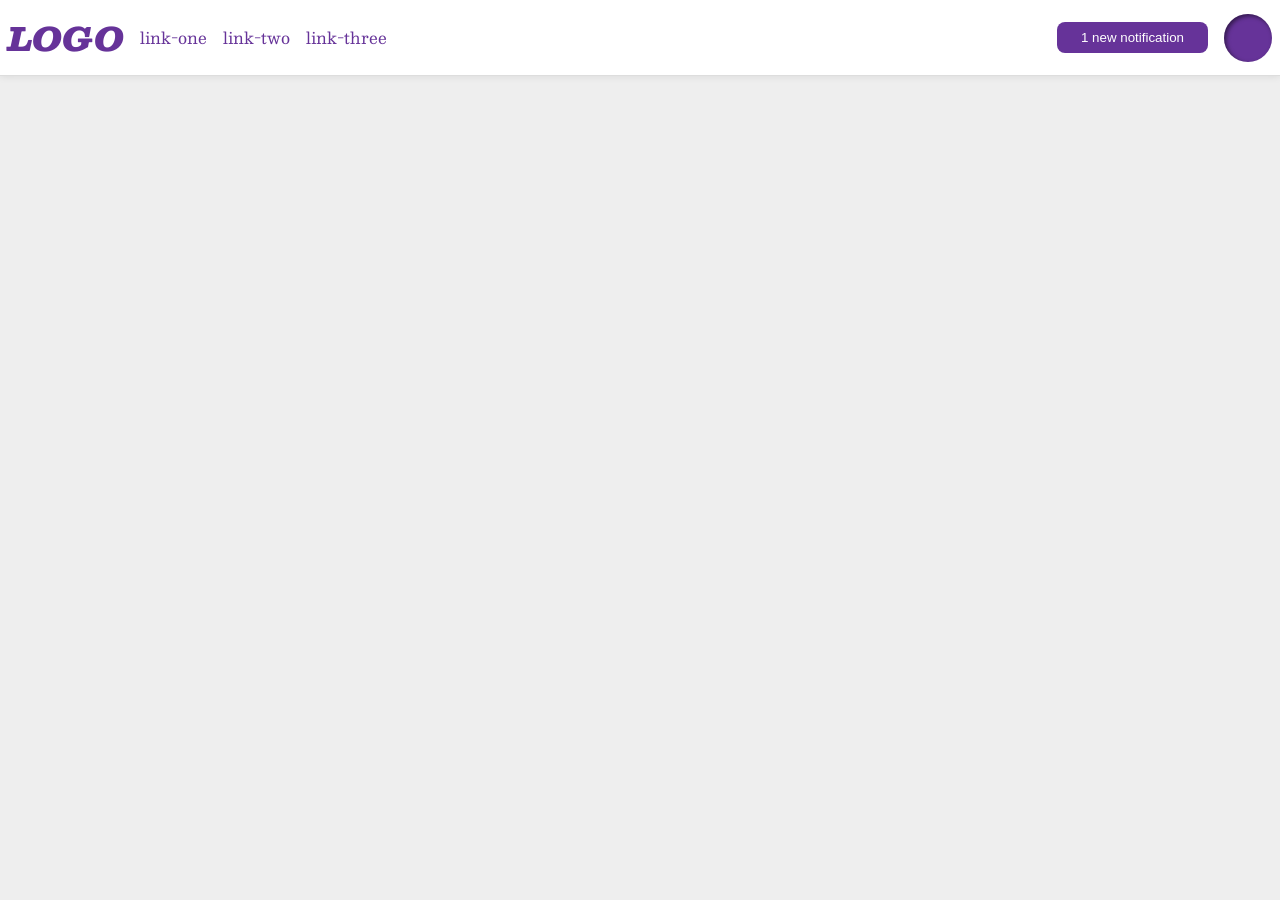
<file: foundations/flex/03-flex-header-2/index.html>
<!DOCTYPE html>
<html lang="en">
  <head>
    <meta charset="UTF-8">
    <meta http-equiv="X-UA-Compatible" content="IE=edge">
    <meta name="viewport" content="width=device-width, initial-scale=1.0">
    <title>Flex Header 2</title>
    <link rel="stylesheet" href="style.css">
  </head>
  <body>
    <div class="header">
      <div class="header-leftcontent">
        <div class="logo">
          LOGO
        </div>
        <ul class="links">
          <li><a href="https://google.com">link-one</a></li>
          <li><a href="https://google.com">link-two</a></li>
          <li><a href="https://google.com">link-three</a></li>
        </ul>
      </div>
      <div class="header-rightcontent">
        <button class="notifications">
          1 new notification
        </button>
        <div class="profile-image"></div>
      </div>
    </div>
  </body>
</html>
</file>
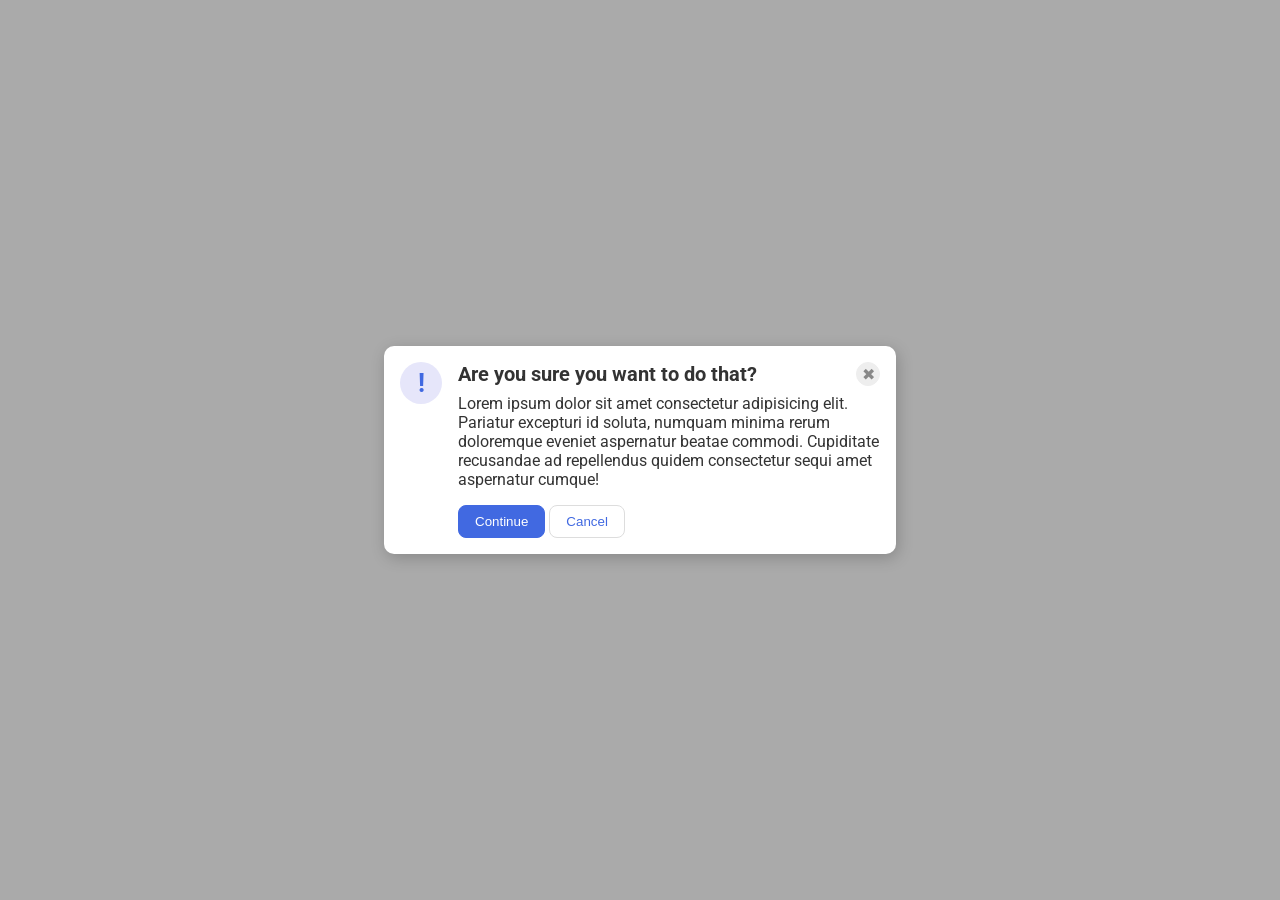
<file: foundations/flex/05-flex-modal/index.html>
<!DOCTYPE html>
<html lang="en">
  <head>
    <meta charset="UTF-8">
    <meta http-equiv="X-UA-Compatible" content="IE=edge">
    <meta name="viewport" content="width=device-width, initial-scale=1.0">
    <link rel="stylesheet" href="style.css">
    <title>Modal</title>
  </head>
  <body>
    <div class="modal">
      <div class="icon">!</div>
      <div class="modal-content">
        <div class="modal-heading">
          <div class="header">Are you sure you want to do that?</div>
          <button class="close-button">✖</button>
        </div>
        <div class="text">Lorem ipsum dolor sit amet consectetur adipisicing elit. Pariatur excepturi id soluta, numquam minima rerum doloremque eveniet aspernatur beatae commodi. Cupiditate recusandae ad repellendus quidem consectetur sequi amet aspernatur cumque!</div>
        <button class="continue">Continue</button>
        <button class="cancel">Cancel</button>
      </div>
    </div>
  </body>
</html>
</file>
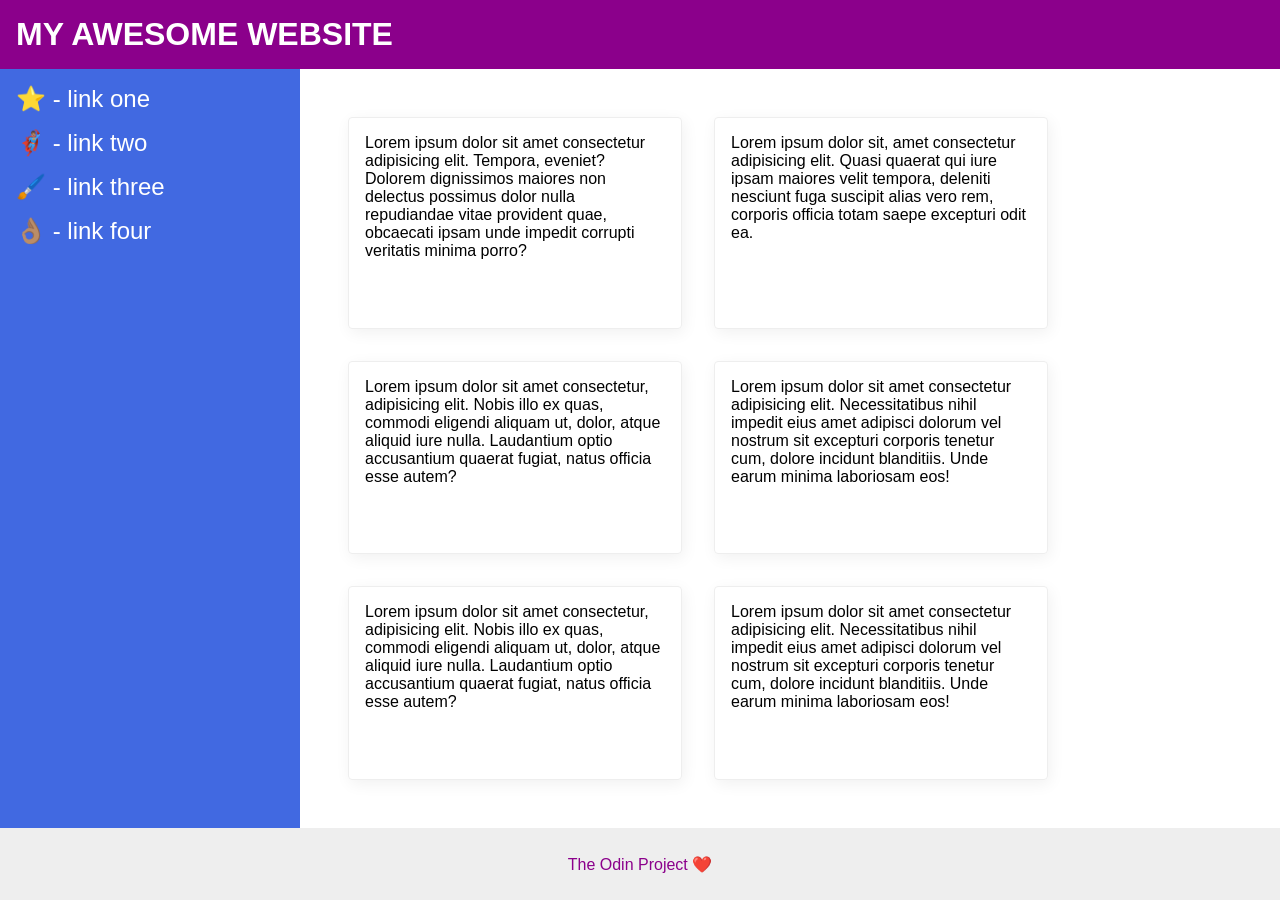
<file: foundations/flex/07-flex-layout-2/index.html>
<!DOCTYPE html>
<html lang="en">
  <head>
    <meta charset="UTF-8">
    <meta http-equiv="X-UA-Compatible" content="IE=edge">
    <meta name="viewport" content="width=device-width, initial-scale=1.0">
    <title>The Holy Grail</title>
    <link rel="stylesheet" href="style.css">
  </head>
  <body>
    <div class="header">
      MY AWESOME WEBSITE
    </div>
    
    <div class="main-content">
      <div class="sidebar">
        <ul>
          <li><a href="#">⭐ - link one</a></li>
          <li><a href="#">🦸🏽‍♂️ - link two</a></li>
          <li><a href="#">🖌️ - link three</a></li>
          <li><a href="#">👌🏽 - link four</a></li>
        </ul>
      </div>

      <div class="card-catalog">
        <div class="card">Lorem ipsum dolor sit amet consectetur adipisicing elit. Tempora, eveniet? Dolorem dignissimos maiores non delectus possimus dolor nulla repudiandae vitae provident quae, obcaecati ipsam unde impedit corrupti veritatis minima porro?</div>
        <div class="card">Lorem ipsum dolor sit, amet consectetur adipisicing elit. Quasi quaerat qui iure ipsam maiores velit tempora, deleniti nesciunt fuga suscipit alias vero rem, corporis officia totam saepe excepturi odit ea.</div>
        <div class="card">Lorem ipsum dolor sit amet consectetur, adipisicing elit. Nobis illo ex quas, commodi eligendi aliquam ut, dolor, atque aliquid iure nulla. Laudantium optio accusantium quaerat fugiat, natus officia esse autem?</div>
        <div class="card">Lorem ipsum dolor sit amet consectetur adipisicing elit. Necessitatibus nihil impedit eius amet adipisci dolorum vel nostrum sit excepturi corporis tenetur cum, dolore incidunt blanditiis. Unde earum minima laboriosam eos!</div>
        <div class="card">Lorem ipsum dolor sit amet consectetur, adipisicing elit. Nobis illo ex quas, commodi eligendi aliquam ut, dolor, atque aliquid iure nulla. Laudantium optio accusantium quaerat fugiat, natus officia esse autem?</div>
        <div class="card">Lorem ipsum dolor sit amet consectetur adipisicing elit. Necessitatibus nihil impedit eius amet adipisci dolorum vel nostrum sit excepturi corporis tenetur cum, dolore incidunt blanditiis. Unde earum minima laboriosam eos!</div>
      </div>
    </div>
    
    <div class="footer">
      The Odin Project ❤️
    </div>
  </body>
</html>
</file>
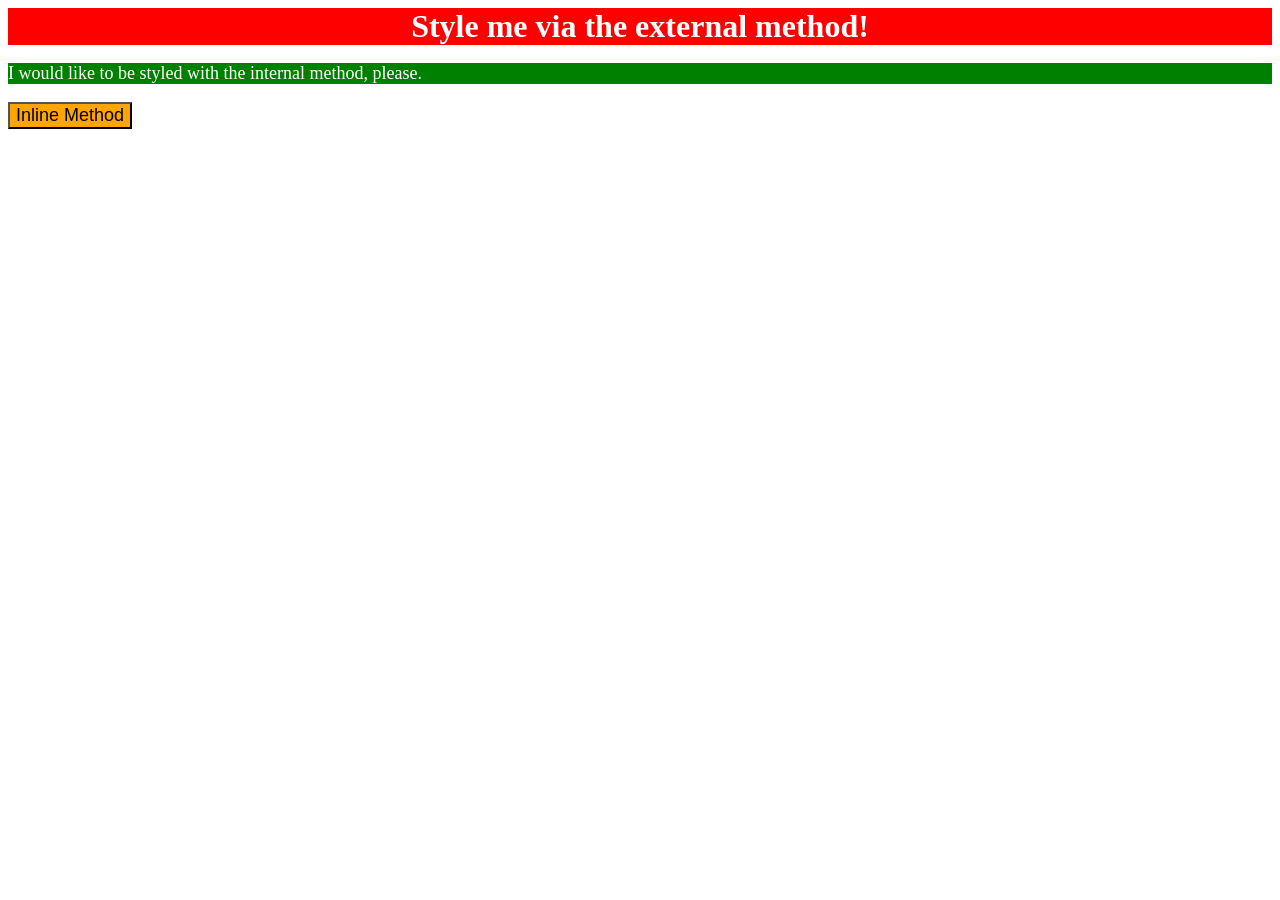
<file: foundations/intro-to-css/01-css-methods/index.html>
<!DOCTYPE html>
<html lang="en">
  <head>
    <meta charset="UTF-8">
    <meta http-equiv="X-UA-Compatible" content="IE=edge">
    <meta name="viewport" content="width=device-width, initial-scale=1.0">
    <title>Methods for Adding CSS</title>
    <link rel="stylesheet" href="styles.css">
    <style>
      p {
        background-color: green;
        color: white;
        font-size: 18px;
      }
    </style>
  </head>
  <body>
    <div>Style me via the external method!</div>
    <p>I would like to be styled with the internal method, please.</p>
    <button style="background-color: orange; font-size: 18px;">Inline Method</button>
  </body>
</html>
</file>
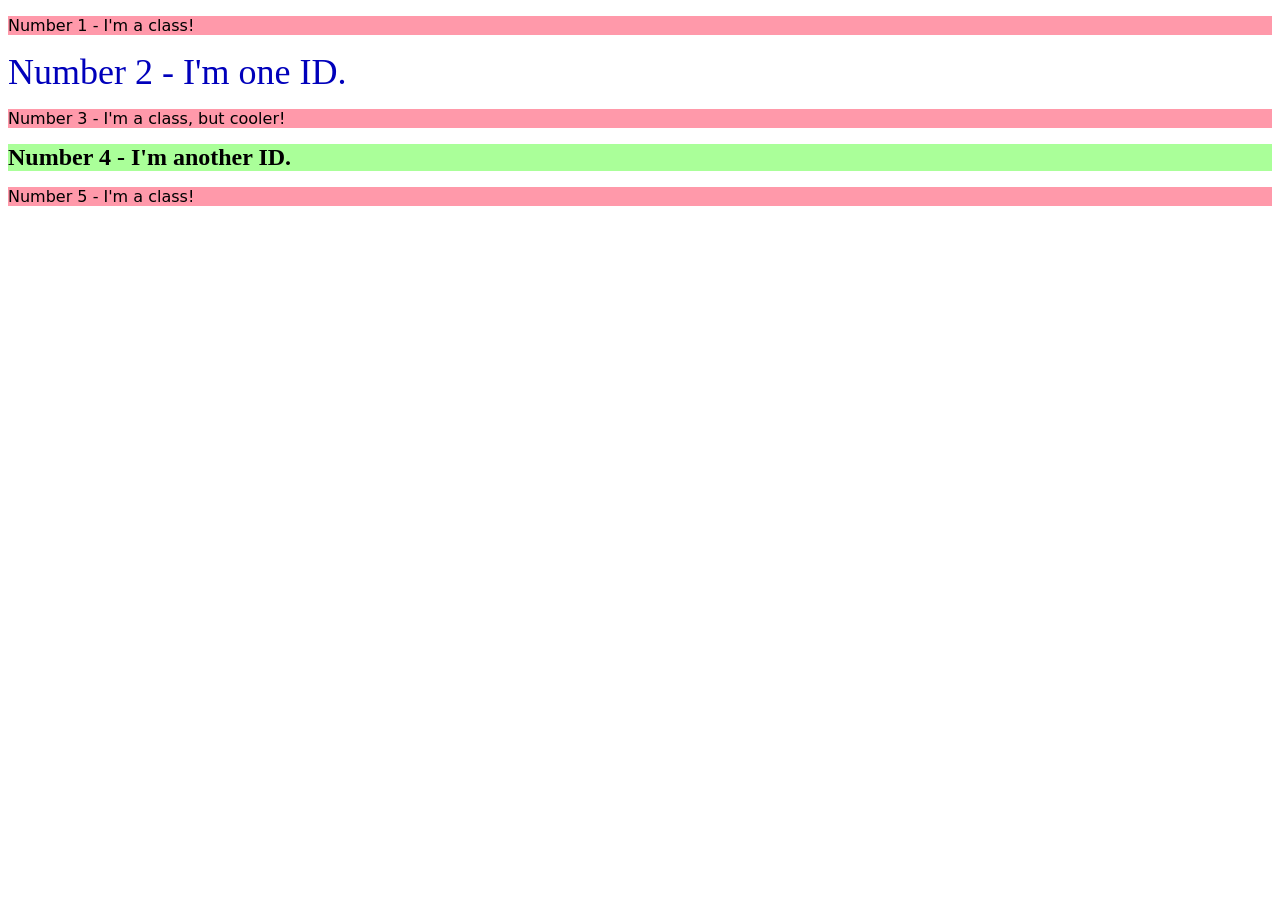
<file: foundations/intro-to-css/02-class-id-selectors/index.html>
<!DOCTYPE html>
<html lang="en">
  <head>
    <meta charset="UTF-8">
    <meta http-equiv="X-UA-Compatible" content="IE=edge">
    <meta name="viewport" content="width=device-width, initial-scale=1.0">
    <title>Class and ID Selectors</title>
    <link rel="stylesheet" href="style.css">
  </head>
  <body>
    <p class="odd">Number 1 - I'm a class!</p>
    <div id="second">Number 2 - I'm one ID.</div>
    <p class="odd" class="third">Number 3 - I'm a class, but cooler!</p>
    <div id="fourth">Number 4 - I'm another ID.</div>
    <p class="odd">Number 5 - I'm a class!</p>
  </body>
</html>
</file>
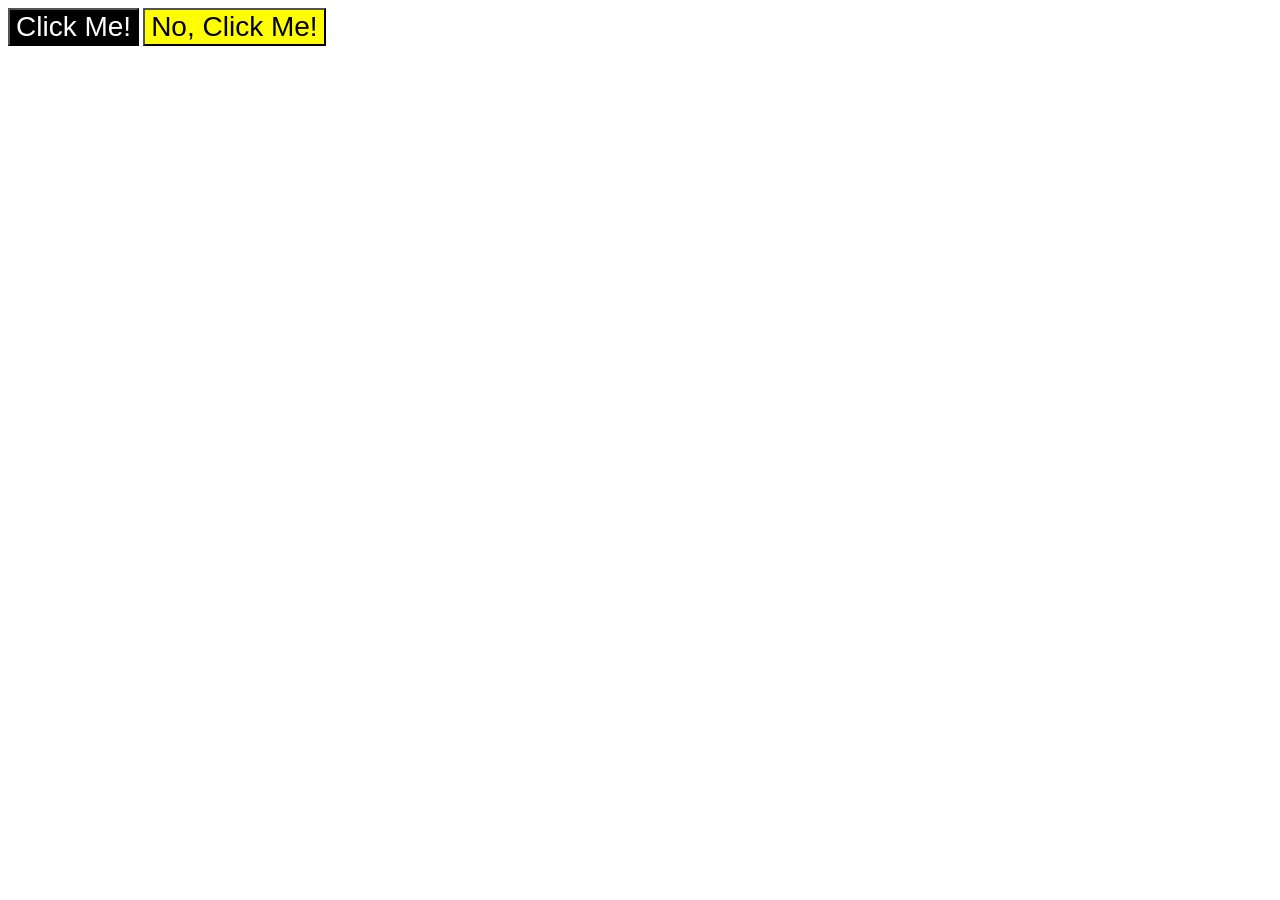
<file: foundations/intro-to-css/03-grouping-selectors/index.html>
<!DOCTYPE html>
<html lang="en">
  <head>
    <meta charset="UTF-8">
    <meta http-equiv="X-UA-Compatible" content="IE=edge">
    <meta name="viewport" content="width=device-width, initial-scale=1.0">
    <title>Grouping Selectors</title>
    <link rel="stylesheet" href="style.css">
  </head>
  <body>
    <button class="first">Click Me!</button>
    <button class="second">No, Click Me!</button>
  </body>
</html>
</file>
<file: foundations/flex/03-flex-header-2/style.css>
/* this is some magical font-importing.  
you'll learn about it later. */
@import url('https://fonts.googleapis.com/css2?family=Besley:ital,wght@0,400;1,900&display=swap');

body {
  margin: 0;
  background: #eee;
  font-family: Besley, serif;
}

.header {
  background: white;
  border-bottom: 1px solid #ddd;
  box-shadow: 0 0 8px rgba(0,0,0,.1);
  display: flex;
  justify-content: space-between;
  align-items: center;
  padding: 8px;
}

.header-leftcontent, .header-rightcontent {
  flex: auto;
  display: flex;
  align-items: center;
  gap: 16px;
}

.header-rightcontent {
  justify-content: flex-end;
}

.profile-image {
  background: rebeccapurple;
  box-shadow: inset 2px 2px 4px rgba(0,0,0,.5);
  border-radius: 50%;
  width: 48px;
  height: 48px;
}

.logo {
  color: rebeccapurple;
  font-size: 32px;
  font-weight: 900;
  font-style: italic;
}

button {
  border: none;
  border-radius: 8px;
  background: rebeccapurple;
  color: white;
  padding: 8px 24px;
}

a {
  /* this removes the line under our links */
  text-decoration: none;
  color: rebeccapurple;
}

ul {
  list-style-type: none;
  display: flex;
  gap: 16px;
  padding: 0;
}
</file>
<file: foundations/flex/05-flex-modal/style.css>
@import url('https://fonts.googleapis.com/css2?family=Roboto:wght@400;700&display=swap');

html, body {
  height: 100%;
}

body {
  font-family: Roboto, sans-serif;
  margin: 0;
  background: #aaa;
  color: #333;
  /* I'll give you this one for free lol */
  display: flex;
  align-items: center;
  justify-content: center;
}

.modal {
  background: white;
  width: 480px;
  border-radius: 10px;
  box-shadow: 2px 4px 16px rgba(0,0,0,.2);
  display: flex;
  gap: 16px;
  padding: 16px;
}

.modal-heading {
  display: flex;
  justify-content: space-between;
  align-items: center;
  font-size: 20px;
  font-weight: bold;
  margin-bottom: 8px;
}

.text {
  margin-bottom: 16px;
}

.icon {
  color: royalblue;
  font-size: 26px;
  font-weight: 700;
  background: lavender;
  width: 42px;
  height: 42px;
  border-radius: 50%;
  display: flex;
  align-items: center;
  justify-content: center;
  flex: 1 0 auto;
}

.close-button {
  background: #eee;
  border-radius: 50%;
  color: #888;
  font-weight: 400;
  font-size: 16px;
  height: 24px;
  width: 24px;
  display: flex;
  align-items: center;
  justify-content: center;
  border: 1px solid #eee;
  padding: 0;
}

button {
  cursor: pointer;
  padding: 8px 16px;
  border-radius: 8px;
}

button.continue {
  background: royalblue;
  border: 1px solid royalblue;
  color: white;
}

button.cancel {
  background: white;
  border: 1px solid #ddd;
  color: royalblue;
}
</file>
<file: foundations/flex/07-flex-layout-2/style.css>
body {
  font-family: -apple-system, BlinkMacSystemFont, 'Segoe UI', Roboto, Oxygen, Ubuntu, Cantarell, 'Open Sans', 'Helvetica Neue', sans-serif;
  margin: 0;
  min-height: 100vh;
  display: flex;
  flex-direction: column;
}

ul {
  margin: 0;
  padding: 0;
  display: flex;
  flex-direction: column;
  gap: 8px;
  list-style: none;
}

li {
  margin-bottom: 8px;
}

a {
  text-decoration-line: none;
  color: white;
  font-size: 24px;
}

.header {
  height: fit-content;
  background: darkmagenta;
  color: white;
  font-size: 32px;
  font-weight: 900;
  padding: 16px;
}

.main-content {
  display: flex;
  flex: auto;
}

.footer {
  height: 72px;
  background: #eee;
  color: darkmagenta;
  display: flex;
  justify-content: center;
  align-items: center;
}

.sidebar {
  width: 300px;
  background: royalblue;
  box-sizing: border-box;
  flex: 1 0 300px;
  padding: 16px;
}

.card-catalog {
  display: flex;
  flex-wrap: wrap;
  gap: 32px;
  padding: 48px;
}

.card {
  border: 1px solid #eee;
  box-shadow: 2px 4px 16px rgba(0,0,0,.06);
  border-radius: 4px;
  width: 300px;
  padding: 16px;
}
</file>
<file: foundations/intro-to-css/01-css-methods/styles.css>
div {
    background-color: red;
    color: white;
    font-size: 32px;
    text-align: center;
    font-weight: bold;
}
</file>
<file: foundations/intro-to-css/02-class-id-selectors/style.css>
.odd {
    background-color: #FF99AA;
    font-family:Verdana,'DejaVu Sans',sans-serif;
}

#second {
    color: #0000BB;
    font-size: 36px;
}

.third {
    font-size: 24px;
}

#fourth {
    background-color: #AAFF99;
    font-size: 24px;
    font-weight: bold;
}
</file>
<file: foundations/intro-to-css/03-grouping-selectors/style.css>
.first {
    background-color: rgb(0,0,0);
    color: rgb(255,255,255);
}

.second {
    background-color: rgb(255,255,0);
}

.first, .second {
    font-size: 28px;
    font-family: 'Helvetica', 'Times New Roman', sans-serif;
}
</file>
